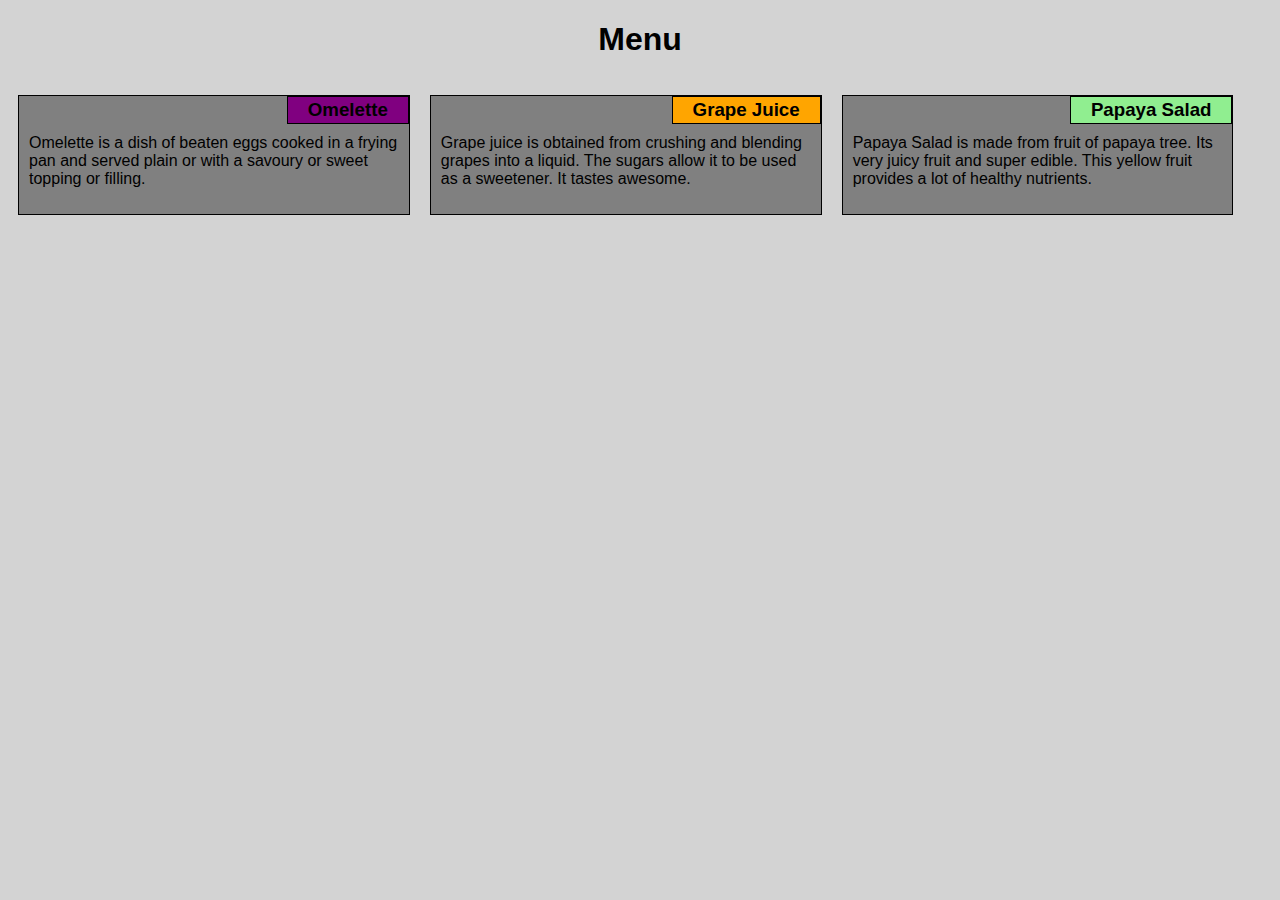
<file: Week-2(CSS) Assignment/index.html>
<!DOCTYPE html>
<html>
<head>
	<meta charset="utf-8">
	<meta name="viewport" content="width=device-width, initial-scale=1">
	<meta name="keywords" content="static webpage, responsive webpage, HTML CSS courseera week-2 assignment">
	<meta name="description" content="My Solution for week-2 assignment of 'HTML CSS and JS for web Developers' course offered by CourseEra">
	<meta name="author" content="Team EasyE">
	<title>Static Menu</title>
	<link rel="stylesheet" type="text/css" href="CSS/styles.css">
</head>
<body>
	<h1>Menu</h1>
	<section>
		<div class="menu_item col-lg-4 col-md-6 col-sm-12">
			<h3 id="one">Omelette</h3>
			<p>Omelette is a dish of beaten eggs cooked in a frying pan and served plain or with a savoury or sweet topping or filling.</p>
		</div>
		<div class="menu_item col-lg-4 col-md-6 col-sm-12">
			<h3 id="two">Grape Juice</h3>
			<p>Grape juice is obtained from crushing and blending grapes into a liquid. The sugars allow it to be used as a sweetener. It tastes awesome.</p>
		</div>
		<div class="menu_item col-lg-4 col-md-12 col-sm-12">
			<h3 id="three">Papaya Salad</h3>
			<p>Papaya Salad is made from fruit of papaya tree. Its very juicy fruit and super edible. This yellow fruit provides a lot of healthy nutrients.</p>
		</div>
	</section>
</html>
</file>
<file: Week-2(CSS) Assignment/CSS/styles.css>
html{
	font-family: cursive, "Comic-Sans-MS", sans-serif;
	background-color: lightgrey;
}

*{
	box-sizing: border-box;
}

h1{
	text-align: center;
}

.menu_item > h3{
	border: 1px solid black;
	padding: 2px 20px;
	float: right;
	margin: 0px;
}

#one{
	background-color: purple;
}

#two{
	background-color: orange;
}

#three{
	background-color: lightgreen;
}

.menu_item{
	float: left;
	border: 1px solid black;
	margin: 15px 10px;
	background-color: grey;
}

.menu_item > p{
	clear: right;
	padding: 10px;
}

@media (min-width: 992px){
  .col-lg-1 {
    width: 8.33%;
  }
  .col-lg-2 {
    width: 16.66%;
  }
  .col-lg-3 {
    width: 25%;
  }
  .col-lg-4 {
    width: 31%;
  }
  .col-lg-5 {
    width: 41.66%;
  }
  .col-lg-6 {
    width: 50%;
  }
  .col-lg-7 {
    width: 58.33%;
  }
  .col-lg-8 {
    width: 66.66%;
  }
  .col-lg-9 {
    width: 74.99%;
  }
  .col-lg-10 {
    width: 83.33%;
  }
  .col-lg-11 {
    width: 91.66%;
  }
  .col-lg-12 {
    width: 100%;
  }
}

@media (min-width: 768px) and (max-width: 991px){
  .col-md-1 {
    width: 8.33%;
  }
  .col-md-2 {
    width: 16.66%;
  }
  .col-md-3 {
    width: 25%;
  }
  .col-md-4 {
    width: 33.33%;
  }
  .col-md-5 {
    width: 41.66%;
  }
  .col-md-6 {
    width: 46%;
  }
  .col-md-7 {
    width: 58.33%;
  }
  .col-md-8 {
    width: 66.66%;
  }
  .col-md-9 {
    width: 74.99%;
  }
  .col-md-10 {
    width: 83.33%;
  }
  .col-md-11 {
    width: 91.66%;
  }
  .col-md-12 {
    width: 94.2%;
  }
}

@media (max-width: 767px){
  .col-sm-1 {
    width: 8.33%;
  }
  .col-sm-2 {
    width: 16.66%;
  }
  .col-sm-3 {
    width: 25%;
  }
  .col-sm-4 {
    width: 33.33%;
  }
  .col-sm-5 {
    width: 41.66%;
  }
  .col-sm-6 {
    width: 50%;
  }
  .col-sm-7 {
    width: 58.33%;
  }
  .col-sm-8 {
    width: 66.66%;
  }
  .col-sm-9 {
    width: 74.99%;
  }
  .col-sm-10 {
    width: 83.33%;
  }
  .col-sm-11 {
    width: 91.66%;
  }
  .col-sm-12 {
    width: 94.2%;
  }
}
</file>
